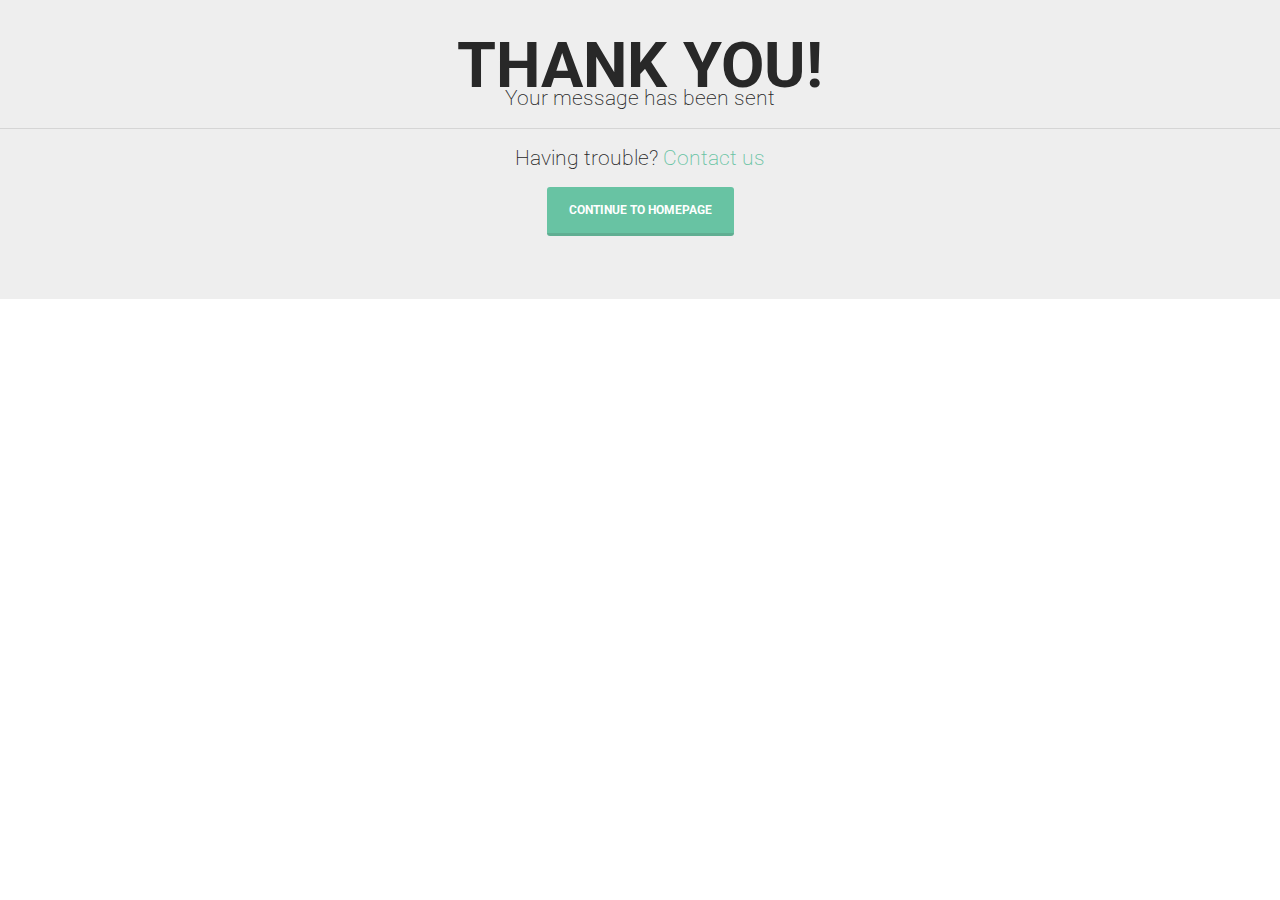
<file: thankyou.html>
<!DOCTYPE html>
<html lang="en">

<head>
	<meta charset="UTF-8">
	<meta name="viewport" content="width=device-width, initial-scale=1.0">
	<meta name="description" content="IAMX, One Page Responsive HTML Resume Template">
  <meta name="keywords" content="onepage, resume, CV HTML template, personal Vcard, html resume, free resume template, free HTML template, free bootstrap template, personal portfolio, free html portfolio">
	<meta name="author" content="http://trendytheme.net/">

	<title>Nhat Nguyen Duc CV</title>

  <!-- Web Fonts -->
  <link href='http://fonts.googleapis.com/css?family=Roboto:400,300,500,700' rel='stylesheet' type='text/css'>
	<!-- Bootstrap core CSS -->
	<link href="assets/bootstrap/css/bootstrap.min.css" rel="stylesheet" media="screen">
	<!-- Font Awesome CSS -->
	<link href="assets/css/font-awesome.min.css" rel="stylesheet" media="screen">
	<!-- Animate css -->
  <link href="assets/css/animate.css" rel="stylesheet">
  <!-- Magnific css -->
	<link href="assets/css/magnific-popup.css" rel="stylesheet">
	<!-- Custom styles CSS -->
	<link href="assets/css/style.css" rel="stylesheet" media="screen">
  <!-- Responsive CSS -->
  <link href="assets/css/responsive.css" rel="stylesheet">

  <!-- HTML5 Shim and Respond.js IE8 support of HTML5 elements and media queries -->
  <!-- WARNING: Respond.js doesn't work if you view the page via file:// -->
  <!--[if lt IE 9]>
      <script src="https://oss.maxcdn.com/libs/html5shiv/3.7.0/html5shiv.js"></script>
      <script src="https://oss.maxcdn.com/libs/respond.js/1.4.2/respond.min.js"></script>
  <![endif]-->

  <link rel="shortcut icon" href="assets/images/ico/favicon.png">
  <link rel="apple-touch-icon-precomposed" sizes="144x144" href="assets/images/ico/favicon.png">
  <link rel="apple-touch-icon-precomposed" sizes="114x114" href="assets/images/ico/favicon.png">
  <link rel="apple-touch-icon-precomposed" sizes="72x72" href="assets/images/ico/favicon.png">
  <link rel="apple-touch-icon-precomposed" href="assets/images/ico/favicon.png">

</head>

<body>

  <div class="jumbotron text-center">
  <h1 class="display-3">Thank You!</h1>
  <p class="lead">Your message has been sent</p>
  <hr>
  <p>
    Having trouble? <a href="https://nhatnguyenduc0206.github.io#contact">Contact us</a>
  </p>
  <p class="lead">
    <a class="btn btn-primary btn-sm" href="https://nhatnguyenduc0206.github.io/" role="button">Continue to homepage</a>
  </p>
  </div>

</body>
</html>
</file>
<file: assets/css/style.css>
/*
    Author: TrendyTheme
    Template: I AM X
    Version: 1.2
    URL: http://demo.trendytheme.net/iamx/html
*/


/*
====================================
------------------------------------
    1. General
    2. Typography
    3. Home
    4. Navigation
    5. About
    6. Video
    7. Resume
    8. Skill
    9. Chart
    10. Work
    11. Facts
    12. Blog
    13. Hire
    14. Contact
    15. Footer
-------------------------------------
=====================================
*/


body{
    font-family: 'Roboto', sans-serif;
    line-height: 28px;
    font-weight: 300;
    font-size: 14px;
    color:#282828;
    background-color: #fff;
    -webkit-text-size-adjust: 100%;
    -webkit-overflow-scrolling: touch;
    -webkit-font-smoothing: antialiased !important;
}

body, html{
    overflow-x:hidden;
}

/* Link style
---------------------------------------------------------*/
a {
    color: #68c3a3;
}
a,
a > * {
    outline: none;
    cursor: pointer;
    text-decoration: none;
}
a:focus,
a:hover {
    outline: none;
    color: #333333;
    text-decoration: none;
}


/* Transition elsements
-------------------------------------------------------- */
.navbar a,
.form-control {
	-webkit-transition: all 0.4s ease-in-out 0s;
	   -moz-transition: all 0.4s ease-in-out 0s;
		-ms-transition: all 0.4s ease-in-out 0s;
		 -o-transition: all 0.4s ease-in-out 0s;
			transition: all 0.4s ease-in-out 0s;
}

a,
.btn {
	-webkit-transition: all 0.125s ease-in-out 0s;
	   -moz-transition: all 0.125s ease-in-out 0s;
		-ms-transition: all 0.125s ease-in-out 0s;
		 -o-transition: all 0.125s ease-in-out 0s;
			transition: all 0.125s ease-in-out 0s;
}

/* Reset box-shadow
/* ------------------------------------------------------ */

.btn,
.form-control,
.form-control:hover,
.form-control:focus,
.navbar-custom .dropdown-menu {
	-webkit-box-shadow: none;
			box-shadow: none;
}




/* === Typography === */

h1, h2, h3, h4, h5, h6{
    font-weight: 700;
    margin:0;
    text-transform: uppercase;
}

h1 {
    font-size: 36px;
    line-height: 36px;
}

h2 {
    font-size: 30px;
    line-height: 30px;
}

h3 {
    font-size: 24px;
    line-height: 24px;
}

h4 {
    font-size: 18px;
}

h5 {
    font-size: 14px;
}

h6 {
    font-size     : 12px;
}



/* === FORM STYLE === */
.form-control {
    height: 45px;
    background-color: #f7f7f7;
    border: 1px solid #e8e8e8;
    border-radius: 0;
    box-shadow: none;
}

.form-control:focus {
    border-color: #68c3a3;
    box-shadow: none;
}




/* Alert Style
-----------------------------------------------------*/
.alert {
    padding: 10px 15px;
    margin-top: 20px;
    margin-bottom: 20px;
    border-radius: 0;
}

.alert strong {
  display: inline-block !important;
  margin: 0 !important;
}



/* BUTTON STYLE
-----------------------------------------------------*/
/*common-btn*/
.btn{
    border: 0;
    border-bottom: 3px solid;
    font-weight: 700;
    text-transform: uppercase;
    line-height: 28px;
    padding: 9px 22px;
}

/*large-btn*/
.btn-lg, 
.btn-group-lg>.btn {
    padding: 14px 20px;
    font-size: 14px;
    border-radius: 4px;
}

/*btn-primary*/
.btn-primary{
    background-color:#68c3a3;
    border-color: rgba(51, 51, 51, 0.15);
}

.btn-primary:hover, 
.btn-primary:focus, 
.btn-primary.focus, 
.btn-primary:active, 
.btn-primary.active, 
.open>.dropdown-toggle.btn-primary {
    color: #fff;
    background-color: #4eb28f;
    border-color: #4eb28f;
}

/*btn-info*/
.btn-info{
    background-color:#52b3d9;
    border-color: rgba(51, 51, 51, 0.15);
}

.btn-info:hover, 
.btn-info:focus, 
.btn-info.focus, 
.btn-info:active, 
.btn-info.active, 
.open>.dropdown-toggle.btn-info {
    color: #fff;
    background-color: #4aa0c2;
    border-color: #4aa0c2;
}

/*btn-default*/
.btn-default {
    background: transparent;
    border: 1px solid #fff;
    color: #fff;
}
.btn-default:hover, 
.btn-default:focus, 
.btn-default.focus, 
.btn-default:active, 
.btn-default.active{
    color: #68c3a3;
    background-color: #fff;
    border-color: #fff;
}


button:focus {
    outline: none;
}


/*IMAGES*/
img {
    width: 100%;
}

hr {
    margin-top: 15px;
    margin-bottom: 15px;
}

.no-padding {
    padding: 0;
}

/* LIST STYLE
-------------------------------------------------- */
ul, ol {
    margin     : 0;
    padding    : 0;
    list-style : none
}


ul.list-check {
    
}

ul.list-check li{
    position: relative;
    font-size: 18px;
    line-height: 32px;
}
ul.list-check li::before {
    content: "\f00c";
    font-family: fontawesome;
    color: #68c3a3;
    margin-right: 10px;
}


/* === MAIN === */
.section-padding {
	padding: 120px 0 100px;
}


/* SECTION TITLE
----------------------------------------------------- */
.section-title {
    margin-bottom: 80px;
    text-align: center;
    font-size: 50px;
    line-height: 50px;
    color: #2c3e50;
    position: relative;
}

.section-title::after {
    content: "";
    background: url(../../assets/images/section-divider.png) no-repeat 0 0;
    height: 15px;
    width: 113px;
    position: absolute;
    left: 0;
    right: 0;
    bottom: -40px;
    margin: 0 auto;
}



/* === HOME === */
@media (max-width : 640px) {
    .tt-fullHeight{
        height: 560px !important;
    }
}


#home {
	background: url(../images/Counter_NDN.jpg) no-repeat center center;
	-webkit-background-attachment: fixed;
    background-attachment: fixed;
	background-color: #222;
	background-size: cover;
	padding: 0;
	position: relative;
}
#home:before {
	content: "";
	background-color: rgba(26, 30, 35, 0.85);
	position: absolute;
	top: 0;
	left: 0;
	width: 100%;
	height: 100%;
}

.intro {
	position: absolute;
	width: 100%;
	top: 50%;
	left: 0;
	text-align: center;
	-webkit-transform: translate(0%, -50%);
	   -moz-transform: translate(0%, -50%);
		-ms-transform: translate(0%, -50%);
		 -o-transform: translate(0%, -50%);
			transform: translate(0%, -50%);
	padding: 0 15px;
}

.intro h1{
	font-size: 60px;
	line-height: 80px;
	margin-bottom: 16px;
	color: #52b3d9;
}
.intro h1 span{
	color: #68c3a3;
}
.intro p{
	color: #f7f7f7;
	margin-bottom: 40px;
}

.intro-sub {
	color: #fff;
	font-size: 24px;
	line-height: 32px;
	font-weight: 700;
	text-transform: uppercase;
	display: block;
	margin-bottom: 20px;
}

/* 
SOCIAL ICON 
-------------------------------------------*/
.social-icons {
    margin-top: 20px;
}
.social-icons a i{
    position: relative;
    color: #fff;
    font-size: 18px;
    margin: 0 7px;
    line-height: 40px;
    text-align: center;
    width: 40px;
    height: 40px;
}

.social-icons a i::before {
    position: relative;
    z-index: 1;
}

.social-icons a i::after {
    position: absolute;
    content: "";
    left: 0;
    top: 0;
    width: 40px;
    height: 40px;
    border: 1px solid #fff;
    border-radius: 3px;
    -webkit-transform: rotate(45deg);
       -moz-transform: rotate(45deg);
        -ms-transform: rotate(45deg);
         -o-transform: rotate(45deg);
            transform: rotate(45deg);
    -webkit-transition: all 300ms;
       -moz-transition: all 300ms;
         -o-transition: all 300ms;
            transition: all 300ms;            
}

.social-icons a i:hover::after{
    background: #68c3a3;
    border: 1px solid transparent;
    z-index: 0;
}


/* === NAVIGATION === */
.header {
    border-bottom: 1px solid #eee;
    position: relative;
    width: 100%;
    z-index: 998;
    padding-bottom: 1px;
    background: #fff;
}

.header::after {
    border-bottom:1px solid #eee;
    width: 100%;
    position: absolute;
    content: "";
    height: 2px;
    bottom: 1px;
    left: 0;
}

.navbar-custom {
    border: 0;
    border-radius: 0;
    margin: 0;
    text-transform: uppercase;
    font-family: 'Roboto Condensed', sans-serif;
}


.navbar-custom,
.navbar-custom .dropdown-menu {
    background: #fff;
    padding: 0;
}

.navbar-custom ul li a span{
    margin-left:5px;
}

.navbar-custom .dropdown-menu {
    margin-top:10px;
    display: block;
    visibility: hidden;
    opacity:0;
    border: 1px solid #ddd;
    border-top: 2px solid #68c3a3;
    border-radius: 0;
    border-bottom: 3px double #ddd;
    background-color: #FFFFFF;
    -webkit-transition:all 400ms;
    -moz-transition:all 400ms;
    -o-transition:all 400ms;
    transition:all 400ms;
}

.navbar-right .dropdown-menu {
  right: auto;
  left: 0;
}
.navbar-custom .navbar-nav > li:hover .dropdown-menu{
    display: block;
    opacity:1;
    visibility: visible;
    margin-top:-2px;
}

.navbar-custom .navbar-nav > li > a{
    color: #282828;
    font-size: 14px;
    font-weight: 700;
    padding-top: 20px;
    padding-bottom: 20px;
    text-transform: uppercase;
}

.navbar-custom .dropdown-menu > li{
    border-bottom: 1px solid #F0F0F0;
}

.navbar-custom .dropdown-menu > li:last-child{
    border-bottom: 0;
}

.navbar-custom .dropdown-menu > li > a {
    padding: 10px 20px;
    color: #282828;
    font-size: 14px;
    font-weight: 700;
}

.navbar-custom .nav li.active,
.navbar-custom .nav li a:hover,
.navbar-custom .nav li a:focus,
.navbar-custom .navbar-nav > li.active > a {
    background: none;
    outline: 0;
    color: #68c3a3;
}

.navbar-custom .navbar-brand {
    font-weight: 700;
    font-size: 18px;
}

.navbar-custom .nav .open > a,
.navbar-custom .dropdown-menu > li > a:hover,
.navbar-custom .dropdown-menu > li > a:focus {
    background: #f5f5f5;
}

.navbar-custom .navbar-toggle .icon-bar {
    background: #222;
}



/* === About Section === */
.short-info {
    margin-bottom: 40px;
}

.short-info h3 {
    margin-bottom: 30px;
}

.short-info ul {
    margin-top: 10px;
    display:inline-block;
}
.short-info ul li {
    width: 50%;
    float: left;
}

.my-signature{
    margin-bottom: 45px;
}
.my-signature img{
    width: inherit;
}


/*download-button*/
.download-button a {
    margin-right: 20px;
    color: #fff;
}
.download-button a i {
    margin-right: 10px;
}


.biography{
    border-bottom-left-radius: 10px;
    border-bottom-right-radius: 10px;
    border:1px solid #EEEEEE;
    position: relative;
}

.biography::after{
    content: "";
    border-bottom: 1px solid #EEEEEE;
    position: absolute;
    bottom: -3px;
    width: 100%;
    border-radius: 10px;
    height: 20px;
}

.myphoto{
    position: relative;
    background: url(../../assets/images/photo-frame.png) bottom center no-repeat;
    background-size: contain;
}

.myphoto img{
    position: relative;
    z-index: -1;
}

.biography ul{
    padding:25px 20px 30px;
}

.biography ul li{
    padding:5px 0;
    font-size: 16px;
    border-bottom:1px solid #EEEEEE;
}

.biography ul li:last-child{
    border-bottom:0;
}



/* === Video Section === */

.video-section {
    background: url(../images/Other_Fuck.jpg) no-repeat center center;
    background-size: cover;
    position: relative;
    min-height: 700px;
}

.video-intro {
    position: absolute;
    top: 50%;
    left: 50%;
    color: #fff;
    padding: 0 20px;
    text-align: center;
    -webkit-transform: translate(-50%, -50%);
    -moz-transform: translate(-50%, -50%);
    -ms-transform: translate(-50%, -50%);
    transform: translate(-50%, -50%);
}

.video-intro a {
    display: inline-block;
    color: #fff;
    width: 70px;
    height: 60px;
    line-height: 60px;
    font-size: 30px;
    border: 1px solid #fff;
}
.video-intro a:hover {
    color: #68c3a3;
    background-color: #fff;
    border: 1px solid transparent;
}

.video-intro h2 {
    margin-top: 30px;
    text-transform: uppercase;
}


/* === Resume Section === */

/*---------------------------------------------------------
Resume Timeline
-----------------------------------------------------------*/
.resume-title h3{
    text-align: center;
}
.resume-section > div > div{
    margin-bottom: 60px;
}
.resume-section > div > div:nth-of-type(2){
    margin-bottom: 0;
}
.resume-title{
    margin-bottom: 30px;
}
.timeline {
    position: relative;
    padding: 0;
    list-style: none;
}

.resume{
    position: relative;
}

.resume:before{
    content: "";
    position: absolute;
    top: -8px;
    width: 10px;
    height: 10px;
    background-color: #e1e1e1;
    left: 50%;
    margin-left: -6px;
    -webkit-transform: rotate(45deg);
       -moz-transform: rotate(45deg);
        -ms-transform: rotate(45deg);
         -o-transform: rotate(45deg);
            transform: rotate(45deg);
}

.resume:after{
    content: "";
    position: absolute;
    bottom: -8px;
    width: 10px;
    height: 10px;
    background-color: #e1e1e1;
    left: 50%;
    margin-left: -6px;
    -webkit-transform: rotate(45deg);
       -moz-transform: rotate(45deg);
        -ms-transform: rotate(45deg);
         -o-transform: rotate(45deg);
            transform: rotate(45deg);
}

.timeline:before {
    content: "";
    position: absolute;
    top: 0;
    bottom: 0;
    width: 2px;
    margin-left: -1.5px;
    background-color: #e1e1e1;
}

.timeline>li {
    position: relative;
    margin-bottom: 50px;
    min-height: 50px;
}

.timeline>li:before,
.timeline>li:after {
    content: " ";
    display: table;
}

.timeline>li:after {
    clear: both;
}

.timeline>li .timeline-panel {
    float: left;
    position: relative;
    width: 100%;
}

.timeline-content{
    padding:5px 20px 0 20px;
}

.timeline>li .timeline-panel:before {
    right: auto;
    left: -15px;
    border-right-width: 15px;
    border-left-width: 0;
}

.timeline>li .timeline-panel:after {
    right: auto;
    left: -14px;
    border-right-width: 14px;
    border-left-width: 0;
}

.timeline>li .posted-date {
    position: relative;
    text-align: center;
    background-color: #fff;
    left: 20px;
}


.timeline>li .posted-date .month {
    font-size: 18px;
    line-height: 20px;
    font-weight: 700;
    display: block;
    color: #2c3e50;
    top: 0;
    float: left;

}

.timeline>li.timeline-inverted>.timeline-panel {
    float: right;
    text-align: left;
}

.timeline>li.timeline-inverted>.timeline-panel:before {
    right: auto;
    left: -15px;
    border-right-width: 15px;
    border-left-width: 0;
}

.timeline>li.timeline-inverted>.timeline-panel:after {
    right: auto;
    left: -14px;
    border-right-width: 14px;
    border-left-width: 0;
}

.timeline>li:last-child {
    margin-bottom: 0;
}

.timeline-heading h3 {
    font-size: 20px;
    line-height: 28px;
}
.timeline-heading span{
    display: block;
    font-weight: 700;
    margin-bottom: 20px;
}





@media(min-width:992px) {
.timeline:before {
    left: 50%;
}

.timeline>li {
    margin-bottom: 15px;
    min-height: 100px;
}

.timeline>li .posted-date {
    position: absolute;
    text-align: center;
    background-color: #fff;
}

.timeline>li .timeline-panel {
    float: left;
    width: 43%;
    text-align: right;
    border: 1px solid #eee;
    position: relative;
}

.timeline-content{
    position: relative;
    padding: 24px;
    background-color: #fff;
    -webkit-transition:all 400ms;
    -moz-transition:all 400ms;
    -o-transition:all 400ms;
    transition: all 400ms;
}

.timeline-content::after{
    border: 1px solid #eee;
    width: 100%;
    position: absolute;
    content: "";
    bottom: -3px;
    height:10px;
    left: 0;
    z-index: -1;
}

.timeline>li .timeline-content:hover {
    background: #68c3a3;
    color: #fff;
}

.timeline>li .timeline-panel::before,
.timeline>li.timeline-inverted .timeline-panel::before {
    content: "";
    top: 25px;
    position: absolute;
    border-top: 10px solid transparent;
    border-bottom: 10px solid transparent;
}
.timeline>li .timeline-panel::before {
    left: 100%;
    border-left: 12px solid #ECECEC;
    -webkit-transition:all 400ms;
    -moz-transition:all 400ms;
    -o-transition:all 400ms;
    transition: all 400ms;
}
.timeline>li .timeline-panel:hover::before {
    border-left: 12px solid #68c3a3;
}

.timeline>li.timeline-inverted .timeline-panel::before {
    right: 100%;
    border-right: 12px solid #ECECEC;
    -webkit-transition:all 400ms;
    -moz-transition:all 400ms;
    -o-transition:all 400ms;
    transition: all 400ms;
}
.timeline>li.timeline-inverted .timeline-panel:hover::before {
    border-right: 12px solid #68c3a3;
    border-left: 0;
}

.timeline>li .timeline-panel::after,
.timeline>li.timeline-inverted .timeline-panel::after {
    content: "";
    top: 25px;
    position: absolute;
    border-top: 10px solid transparent;
    border-bottom: 10px solid transparent;
}
.timeline>li .timeline-panel::after {
    left: 100%;
    margin-left: -2px;
    border-left: 12px solid #FFFFFF;
    -webkit-transition:all 400ms;
    -moz-transition:all 400ms;
    -o-transition:all 400ms;
    transition: all 400ms;
}
.timeline>li .timeline-panel:hover::after {
    border-left: 12px solid #68c3a3;
}

.timeline>li.timeline-inverted .timeline-panel::after {
    right: 100%;
    margin-right:-2px;
    border-right: 12px solid #FFFFFF;
    -webkit-transition:all 400ms;
    -moz-transition:all 400ms;
    -o-transition:all 400ms;
    transition: all 400ms;
}
.timeline>li.timeline-inverted .timeline-panel:hover::after {
    border-right: 12px solid #68c3a3;
    border-left: 0;
}

.timeline>li .posted-date {
    left: 50%;
    width: 120px;
    margin-left: -60px;
    margin-top: 28px;
}
.timeline>li .posted-date .month {
    float: none;
}


}



/* === Skill Section === */
.skills-section {
    background-color: #1a1e23;
    color: #fff;   
}
.skills-section .section-title{
    color: #fff;
    margin-bottom: 110px;  
}
.skills-section .section-title h2{
    color: #fff;
}
.skill-title {
    width: 25%;
    float: left;
}
.skill-title h3{
    font-size: 18px;
    font-weight: 400;
    margin-top: -6px;
    text-transform: capitalize;
}



/* progress-bar */

.skill-progress {
    position: relative;
}
.progress {
    height: 10px;
    margin-bottom: 40px;
    background-color: #3a4149;
    border-radius: 3px;
    box-shadow: none;
    width: 75%;
}

.progress-bar {
    background-color: #68c3a3;
}
.progress-bar span{
    position: absolute;
    top: -20px;
    right: 15px;
}

.progress .progress-bar.six-sec-ease-in-out {
  -webkit-transition: width 2s ease-in-out;
  -moz-transition: width 2s ease-in-out;
  -o-transition: width 2s ease-in-out;
  transition:  width 2s ease-in-out;
}


.skill-chart h3 {
    margin-top: 20px;
}

.our-progress{
    margin:10px 0 30px;
}

.progress-percent{
    margin-left: auto;
    margin-right: auto;
}

.our-progress h3{
    font-weight: 400;
    margin-bottom: 5px;
}



/* === Chart CSS  === */
.chart {
    position: relative;
    display: inline-block;
    width: 140px;
    height: 140px;
    margin: 40px auto;
    text-align: center;
}
.chart canvas {
    position:absolute; 
    top:0; 
    left:0;
}
.percent {
    display: inline-block;
    margin: auto;
    line-height: 140px;
    z-index: 2;
    font-size: 25px;
    font-weight: 500;
    text-align: center;
}

.percent:after {
    content: '%';
}

.chart-text span {
    font-size: 18px;
    font-weight: 400;
    text-transform: capitalize;
    display: block;
    margin-top: 20px;
}

/*.percent:after {content: '%';margin-left: 0.1em;font-size: .8em;}*/
.angular{margin-top:100px;}
.angular .chart {margin-top:0;}
.chart .chart-text h3{font-size:22px;}



/* === Work Section === */
.works-section {
    background-color: #f7f7f7;
}
.portfolio-item {
    padding-right: 5px;
    padding-left: 5px;
    min-height: 200px;
    margin: auto;
}
.portfolio-bg{
   background: #fff;
   padding: 5px;
   margin-bottom: 20px;
   border: 1px solid #eee;
   border-bottom: 3px double #eee;
   
}


.portfolio {
    position: relative;
    overflow: hidden;
}


/* Shuffle Filter*/
#filter {
    margin: 0 0 35px;
    text-align: center;
}


#filter li a {
    color: #68c3a3;
    display: block;
    text-transform: uppercase;
    padding: 0 15px;
    border-radius: 4px;
    transition: inherit;
}
#filter li a.active,
#filter li a:hover {
    position: relative;
    background: #68c3a3;
    color: #fff;
    border-bottom: 3px solid rgba(0, 0, 0, 0.15);
}

#filter li a.active::after,
#filter li a:hover::after{
    position: absolute;
    content: "";
    width: 0;
    height: 0;
    border-left: 8px solid transparent;
    border-right: 8px solid transparent;
    border-top: 10px solid rgba(104, 195, 163, 1);
    bottom: -9px;
    left: 50%;
    margin-left: -8px;
}

.tt-overlay {
    position: absolute;
    background-color: rgba(26, 30, 31, 0.85);
    width: 100%;
    height: 100%;
    opacity: 0;
}

.portfolio-info,
.links,
.links a i,
.links a i::after,
.tt-overlay {
    -webkit-transition: all 400ms;
    -moz-transition: all 400ms;
    -o-transition: all 400ms;
    transition: all 400ms;
}


.links {
    width: 90px;
    height: 40px;
    position: absolute;
    top: 40%;
    left: 50%;
    margin-top: -20px;
    margin-left: -45px;
    opacity: 0;
    -webkit-transform: translate(0,-50px);
    -moz-transform: translate(0,-50px);
    -ms-transform: translate(0,-50px);
    -o-transform: translate(0,-50px);
    transform: translate(0,-50px);
}

.links a i{
    position: relative;
    color: #68c3a3;
    font-size: 16px;
    margin: 0 13px;
    z-index: 100;
}
.links a:hover i {
   color:  #fff;
}
.links a i::after{
    position: absolute;
    content: "";
    left: -7px;
    top: -7px;
    width: 30px;
    height: 30px;
    border: 1px solid #68c3a3;
    z-index: -1;
    border-radius: 3px;
    -webkit-transform: rotate(45deg);
       -moz-transform: rotate(45deg);
        -ms-transform: rotate(45deg);
         -o-transform: rotate(45deg);
            transform: rotate(45deg);
}
.links a:hover i::after {
    background-color: #68c3a3;
}

.portfolio-info {
    position: absolute;
    bottom: -100%;
    left: 0;
    background-color: #68c3a3;
    color: #fff;
    height: 45px;
    width: 100%;
    text-align: center;
}

.portfolio:hover .tt-overlay, 
.portfolio:hover .links {
    opacity: 1;
    -webkit-transform: translate(0,0);
    -moz-transform: translate(0,0);
    -ms-transform: translate(0,0);
    -o-transform: translate(0,0);
    transform: translate(0,0);
}
.portfolio:hover .portfolio-info{
    bottom: 0;
}
.portfolio-info h3 {
    font-size: 14px;
    line-height: 45px;
    font-weight: 700;
    margin: 0;
}


/*PopUp fade effect*/
.mfp-with-zoom .mfp-container,
.mfp-with-zoom.mfp-bg {
  opacity: 0;
  -webkit-backface-visibility: hidden;
  /* ideally, transition speed should match zoom duration */
  -webkit-transition: all 0.3s ease-out; 
  -moz-transition: all 0.3s ease-out; 
  -o-transition: all 0.3s ease-out; 
  transition: all 0.3s ease-out;
}

.mfp-with-zoom.mfp-ready .mfp-container {
    opacity: 1;
}
.mfp-with-zoom.mfp-ready.mfp-bg {
    opacity: 0.8;
}

.mfp-with-zoom.mfp-removing .mfp-container, 
.mfp-with-zoom.mfp-removing.mfp-bg {
  opacity: 0;
}




/* === Facts Section === */
.facts-section {
    background: url(../../assets/images/Fuck_Life.jpg) no-repeat center center;
    background-attachment: fixed;
    background-size: cover;
    color: #fff;  
}

.tt-overlay-bg {
    background: rgba(26, 30, 35, 0.85);
    padding: 110px 0;
}

.count-wrap i {
    font-size: 64px;
    margin-bottom: 25px;
}
.count-wrap h3 {
    font-size: 50px;
    line-height: 28px;
    margin-bottom: 20px;
}
.count-wrap p {
    font-size: 18px;
    font-weight: 700;
    margin: 0;
}

/* === Blog Section === */
.latest-blog-section {
  
}
.blog-post-wrapper {
    padding: 4px;
    border: 1px solid #eee;
    border-bottom: 3px double #eee;
}

.figure {
    position: relative;
}
.figure i{
    position: absolute;
    bottom: -8px;
    right: 30px;
    color: #fff;
    font-size: 18px;
    z-index: 100;
}
.figure i:after {
    position: absolute;
    content: "";
    left: -12px;
    top: -10px;
    width: 40px;
    height: 40px;
    background-color: #68c3a3;
    z-index: -1;
    border-radius: 3px;
    -webkit-transform: rotate(45deg);
       -moz-transform: rotate(45deg);
        -ms-transform: rotate(45deg);
         -o-transform: rotate(45deg);
            transform: rotate(45deg);
}

.post-thumbnail {
    margin-bottom: 20px;
    overflow: hidden;
}
.post-thumbnail img{
    opacity: 0.8;
    -webkit-transition: all 0.5s linear;
    -moz-transition: all 0.5s linear;
    -ms-transition: all 0.5s linear;
    -o-transition: all 0.5s linear;
    transition: all 0.5s linear;
}
.post-thumbnail img:hover {
    opacity: 1;
    -webkit-transform: scale(1.05);
    -moz-transform: scale(1.05);
    -ms-transform: scale(1.05);
    -o-transform: scale(1.05);
    transform: scale(1.05);
}
.entry-header {
    padding: 0 12px;
}
.post-meta {

}
.the-category a {
    font-size: 12px;
    line-height: 28px;
    font-weight: 300;
    text-transform: uppercase;
}

.entry-title {
    font-size: 16px;
    line-height: 25px;
    font-weight: 700;
}
.entry-title a{
    color: #282828;
}
.entry-title a:hover{
    color: #68c3a3;
}
.entry-meta {
    color: #afafaf;
}
.entry-meta ul {
    margin-bottom: 10px;
}
.entry-meta ul li {
    padding: 0 10px;
}
.entry-meta ul li a{
    display: inline-block;
    color: #BBBBBB;
    font-weight: 400;
}
.entry-meta ul li a:hover{
    color: #68c3a3;
}

.blog-more {
    margin-top: 40px;
}

/*
Icon for all respective meta
====================================== */
.the-author::before{
    content: "\f044";
}
.the-time::before{
    content: "\f133";
}
.the-share::before{
    content: "\f1e0";
}
.the-comments::before{
    content: "\f0e6";
}

.the-author,
.the-time,
.the-share, 
.the-comments {
    position: relative;
    padding-left: 20px;
}

.the-author::before,
.the-time::before,
.the-share::before,
.the-comments::before{
    font-family: FontAwesome;
    position: absolute;
    left: 0;
}

/* === Hire Section === */
.hire-section {
    background: url(../../assets/images/hire-bg.jpg) no-repeat top center #68C3A3;
    background-attachment: fixed;
    background-size: cover;
    color: #fff;  
}
.hire-section-bg {
    padding: 110px 0;
    background: -webkit-linear-gradient(bottom, #68C3A3, rgba(104, 195, 163, 0.7)); /*Safari 5.1-6*/
    background: -o-linear-gradient(top, #68C3A3, rgba(104, 195, 163, 0.7)); /*Opera 11.1-12*/
    background: -moz-linear-gradient(top, #68C3A3, rgba(104, 195, 163, 0.7)); /*Fx 3.6-15*/
    background: linear-gradient(to top, #68C3A3, rgba(104, 195, 163, 0.7)); /*Standard*/
}

.hire-section h2 {
    font-size: 36px;
    margin-bottom: 40px;
}

.hire-section .btn {
    padding: 9px 54px;
}


/* === Contact Section === */
.contact-section  {
  
}

.contact-section strong {
    display: block;
    text-transform: uppercase;
}
.contact-form strong {
    margin-bottom: 40px;
}

.contact-form textarea.form-control {
    height: 115px;
}

.contact-form .btn {
    margin-top: 15px;
}

.contact-section div > i{
    float: left;
    font-size: 45px;
    margin-right: 20px;
}
.contact-section address,
.contact-section .contact-number {
    overflow: hidden;
    line-height: 30px;
    font-weight: 400;
    margin-bottom: 45px
}


/*MAP*/
.location-map {
    padding: 4px;
    border: 1px solid #eee;
    border-bottom: 3px double #eee;
}
.map-canvas {
    height: 350px;
}




/* === Footer Wrapper === */
.footer-wrapper {
    background: #1a1e23;
    padding: 36px 0;
    color: #fff;
  
}
.copyright p {
    margin: 0;
}






/* ---------------------------------------------- /*
 * Scroll to top
/* ---------------------------------------------- */

.scroll-up {
	position: fixed;
	display: none;
	z-index: 999;
	bottom: 1.8em;
	right: 1.8em;
}

.scroll-up a {
	background-color: #68c3a3;
	display: block;
	width: 28px;
	height: 28px;
	text-align: center;
	color: #fff;
	font-size: 14px;
	line-height: 28px;
}

.scroll-up a:hover,
.scroll-up a:active {
	background-color: rgba(235, 235, 235, .8);
	color: #222;
}

/* ---------------------------------------------- /*
 * Mouse animate icon
/* ---------------------------------------------- */

.mouse-icon {
	position: absolute;
	left: 50%;
	bottom: 40px;
	border: 2px solid #fff;
	border-radius: 16px;
	height: 50px;
	width: 30px;
	margin-left: -17px;
	display: block;
	z-index: 10;
}

.mouse-icon .wheel {
    -webkit-animation-name: drop;
    -webkit-animation-duration: 1s;
    -webkit-animation-timing-function: linear;
    -webkit-animation-delay: 0s;
    -webkit-animation-iteration-count: infinite;
    -webkit-animation-play-state: running;
    animation-name: drop;
    animation-duration: 1s;
    animation-timing-function: linear;
    animation-delay: 0s;
    animation-iteration-count: infinite;
    animation-play-state: running;
}

.mouse-icon .wheel {
	position: relative;
	border-radius: 10px;
	background: #fff;
	width: 4px;
	height: 10px;
	top: 4px;
	margin-left: auto;
	margin-right: auto;
}

@-webkit-keyframes drop {
    0%   { top:5px;  opacity: 0;}
    30%  { top:10px; opacity: 1;}
    100% { top:25px; opacity: 0;}
}


@keyframes drop	{
	0%   { top:5px;  opacity: 0;}
	30%  { top:10px; opacity: 1;}
	100% { top:25px; opacity: 0;}
}

/* ---------------------------------------------- /*
 * Preloader
/* ---------------------------------------------- */

#tt-preloader {
	background: #FFF;
	bottom: 0;
	left: 0;
	position: fixed;
	right: 0;
	top: 0;
	z-index: 9999;
}

#pre-status,
.preload-placeholder {
	background-image: url(../images/preloader.gif);
	background-position: center;
	background-repeat: no-repeat;
	height: 200px;
	left: 50%;
	margin: -100px 0 0 -100px;
	position: absolute;
	top: 50%;
	width: 200px;
}

.preload-placeholder {
	background: none;
	left: 0;
	margin: 0;
	text-align: center;
	top: 65%;
}





/* === Home Page Two === */

#homeTwo {
    background: url(../images/home-2.jpg) no-repeat center center;
    background-color: #222;
    background-size: cover;
    padding: 0;
    position: relative;
}

/* === About Section === */
.short-info {
    margin-bottom: 40px;
}

.short-info h3 {
    margin-bottom: 30px;
}

.hobby-list-wrap h3{
    margin-bottom: 45px;
}
.hobby-list span {
    border: 1px solid #eee;
    font-weight: 700;
    text-transform: uppercase;
    padding: 15px 30px;
    border-bottom: 3px double #eee;
    margin-bottom: 20px;
    text-align: center;
    display: block;
}

.hobby-list span:nth-child(4),
.hobby-list span:nth-child(5),
.hobby-list span:nth-child(6) {
    margin-bottom: 0;
}



/*SERVICE SECTION*/
.service-section {
    background: url(../../assets/images/service-bg.jpg) no-repeat center center;
    background-size: cover;
    padding:120px 0;
}
.service-section h2 {
    color: #fff;
}
.service-wrap{
    padding: 40px 0
}
.service-box {
    text-align: center;
    position: relative;
    width: 180px;
    height: 180px;
    margin: 0 auto;
}
.service-box::after {
    content: "";
    position: absolute;
    top: 0;
    left: 0;
    text-align: center;
    border: 1px solid #fff;
    width: 180px;
    height: 180px;
    -webkit-transform: rotate(45deg);
    -moz-transform: rotate(45deg);
    -ms-transform: rotate(45deg);
    -o-transform: rotate(45deg);
    transform: rotate(45deg);
    border-radius: 15px;
}
.service-box i {
    font-size: 40px;
    color: #fff;
    line-height: 100px;
    z-index: 100;
    position: relative;
}
.service-box h3 {
    font-size: 18px;
    line-height: 18px;
    color: #fff;
    z-index: 100;
    position: relative;
}
.service-box:hover.service-box::after{
    background: #fff;
    border: 1px solid transparent;
}
.service-box:hover i,
.service-box:hover h3{
    color: #2c3e50;
}
.service-box i,
.service-box h3,
.service-box::after {
    -webkit-transition: all 300ms;
    -moz-transition: all 300ms;
    -o-transition: all 300ms;
    transition: all 300ms;
}

/*HOMEPAGE TWO*/
#homeTwo{
    position: relative;
}

#homeTwo:before {
    content: "";
    background-color: rgba(26, 30, 35, 0.90);
    position: absolute;
    top: 0;
    left: 0;
    width: 50%;
    height: 100%;
}

.home-version-two {
    z-index: 0;
    overflow: hidden;
}
.home-version-two::before{
    z-index: -100;
}

.personal-info {
    color: #fff;
    padding:0 0 0 15px;
    position: absolute;
    top: 50%;
    -webkit-transform: translate(0%, -50%);
       -moz-transform: translate(0%, -50%);
        -ms-transform: translate(0%, -50%);
         -o-transform: translate(0%, -50%);
            transform: translate(0%, -50%);
}

.personal-info h1 {
    font-size: 60px;
    line-height: 80px;
    margin-bottom: 16px;
}

.personal-info h1 span{
    color:#68c3a3;
}
.personal-info p {
    margin-bottom: 40px;
}

.video-introducing{
    background: url(../images/video-bg.jpg) no-repeat center center;
    -webkit-background-size: cover;
    background-size: cover;
    min-height: 390px;
    border: 5px solid #FFF;
    padding: 5px;
    box-shadow: 0 0px 0px 1px #eee;
}
</file>
<file: assets/css/responsive.css>
/* Extra small devices (phones, less than 768px) */
@media (max-width : 766px) {
	.intro h1 {
		font-size: 40px;
		line-height: 40px;
	}

	.social-icons ul{
		margin-left: 0;
	}

	.social-icons li{
		padding:0;
	}

	.social-icons a i{
		margin:0 5px;
	}

	.mouse-icon{
		display:none;
	}

	.navbar-custom .navbar-brand,
	.navbar-custom .navbar-nav > li > a,
	.navbar-custom .navbar-nav .dropdown-menu > li > a {
		padding:10px 15px;
	}

	.navbar-custom .dropdown-menu{
		margin-left: 20px;
	}

	/*about me section*/
	.biography {
		margin-top: 20px;
		margin-bottom: 45px;
	}

	ul.list-check li {
		width: 100%;
	}

	.download-button .btn{
		margin-bottom: 20px;
	}


	/*resume*/
	.resume:before,
	.resume:after{
		left:1px;
	}

	/*skill section*/
	.skill-title h3 {
		font-size: 12px;
	}

	/*facts section*/
	.count-wrap i {
		font-size: 40px;
	}

	.count-wrap h3 {
		font-size: 30px;
		line-height: 16px;
	}

	.count-wrap p {
		font-size: 10px;
		font-weight: 400;
		line-height: 18px;
	}

	.count-wrap > div{
		margin-bottom: 40px;
	}

	#filter li{
		margin-bottom: 20px;
	}

	/*blog section*/
	.blog-post-wrapper {
		margin-bottom: 40px;
	}

	/*hire us section*/
	.hire-section h2 {
		line-height: 40px;
	}

	/*contact section*/
	.contact-form {
		margin-bottom: 40px;
	}

	.contact-section div > i {
		float: none;
		margin-right: 0;
	}
	.center-xs {
		text-align: center;
	}

	/*service*/
	.service-wrap > div{
		margin-bottom:100px;
	}

	.service-wrap > div:nth-child(4){
		margin-bottom:0;
	}

	/*HOME TWO*/
	#homeTwo:before{
		width:100%;
	}

	.personal-info{
		text-align: center;
		padding:0 15px;
	}

	.personal-info h1{
		font-size: 40px;
		line-height: 50px;
	}

	.personal-info .intro-sub{
		font-size: 18px;
  		line-height: 20px;
	}

	.personal-info p{
		line-height: 20px;
		margin-bottom: 20px;
	}

	.personal-info .my-signature {
	  	display: none;
	}

	.personal-info .download-button a{
		padding: 5px 10px;
  		font-size: 15px;
  		margin-right: 0;
	}
}

/* Landscape Mobile */
@media only screen and (min-width : 480px) and (max-width : 767px) {
	.intro h1 {
		font-size: 60px;
		line-height: 80px;
	}
	
	.social-icons ul{
		margin-left: -5px;
	}

	.social-icons li{
		padding:0 5px;
	}

	.social-icons a i{
		margin:0 7px;
	}

	.mouse-icon{
		display:none;
	}

	.navbar-custom .navbar-brand,
	.navbar-custom .navbar-nav > li > a,
	.navbar-custom .navbar-nav .dropdown-menu > li > a {
		padding:10px 15px;
	}

	.navbar-custom .dropdown-menu{
		margin-left: 20px;
	}

	/*about me section*/
	.biography {
		margin-top: 20px;
		margin-bottom: 45px;
	}

	ul.list-check li {
		width: 50%;
	}


	/*resume*/
	.resume:before,
	.resume:after{
		left:1px;
	}

	/*skill section*/
	.skill-title h3 {
		font-size: 12px;
	}

	/*facts section*/
	.count-wrap i {
		font-size: 64px;
	}

	.count-wrap h3 {
		font-size: 50px;
		line-height: 28px;
	}

	.count-wrap p {
		font-size: 18px;
		font-weight: 700;
		line-height: 28px;
	}

	.count-wrap > div{
		margin-bottom: 40px;
	}

	/*blog section*/
	.blog-post-wrapper {
		margin-bottom: 40px;
	}

	/*hire us section*/
	.hire-section h2 {
		line-height: 40px;
	}

	/*contact section*/
	.contact-form {
		margin-bottom: 40px;
	}

	.contact-section .map-icon, 
	.contact-section .mobile-icon {
		float: none;
	}
	.center-xs {
		text-align: center;
	}

	/*service*/
	.service-wrap > div{
		margin-bottom:100px;
	}

	.service-wrap > div:nth-child(4){
		margin-bottom:0;
	}

	/*HOME TWO*/
	#homeTwo:before{
		width:100%;
	}

	.personal-info{
		text-align: center;
		padding:0 15px;
	}

	.personal-info h1{
		font-size: 60px;
  		line-height: 80px;
	}

	.personal-info .intro-sub{
		font-size: 24px;
		line-height: 32px;
	}

	.personal-info p{
		font-size: 14px;
		line-height: 28px;
	}

	.personal-info .my-signature {
	    margin-bottom: 45px;
	    display: block;
	}

	.personal-info .download-button a{
		padding: 14px 20px;
  		font-size: 14px;
  		margin-right: 20px;
	}


}


/* Small devices (tablets, 768px and up) */
@media (min-width : 768px) and (max-width : 991px) {
	.navbar-custom .navbar-brand{
		padding: 10px 15px;
	}

	.navbar-custom .navbar-nav > li > a, 
	.navbar-custom .navbar-nav .dropdown-menu > li > a{
		font-size: 12px;
		padding: 15px;
	}

	/*about me section*/
	.biography {
		margin-top: 20px;
		margin-bottom: 45px;
	}

	/*resume*/
	.resume:before,
	.resume:after{
		left:0px;
	}

	/*skill section*/
	.skill-title h3 {
		font-size: 14px;
	}

	/*blog section*/
	.blog-post-wrapper {
		margin-bottom: 40px;
	}

	.entry-meta ul li{
		padding: 0 5px;
	}

	/*contact section*/
	.contact-form {
		margin-bottom: 40px;
	}

	.contact-section .map-icon, 
	.contact-section .mobile-icon {
		float: left;
	}
	.center-xs {
		text-align: left;
	}


	.portfolio-item{
		min-height: 162px;
	}

	/*service*/
	.service-wrap > div{
		margin-bottom:100px;
	}

	.service-wrap > div:nth-child(3),
	.service-wrap > div:nth-child(4){
		margin-bottom:0;
	}

	/*HOME TWO*/
	#homeTwo:before{
		width:100%;
	}

	.personal-info{
		text-align: center;
		padding:0 15px;
	}


}




/* Medium devices (desktops, 992px and up) */
@media (min-width : 992px) and (max-width : 1199px) {

	.portfolio-item{
		min-height: 150px;
	}
	.download-button a{
		margin-right: 10px;
	}

}


/* Large devices (large desktops, 1200px and up) */
@media (min-width : 1200px) and (max-width : 1279px) {

}

/* Large devices (large desktops, 1280px and up) */
@media screen and (min-width:1280px) and (max-width:1599px) {
	
}

/* Extra Large devices (large desktops, 1600px and up) */
@media screen and (min-width:1600px) and (max-width:1920px) {
	.personal-info{
		padding-right:180px;
	}
}
</file>
